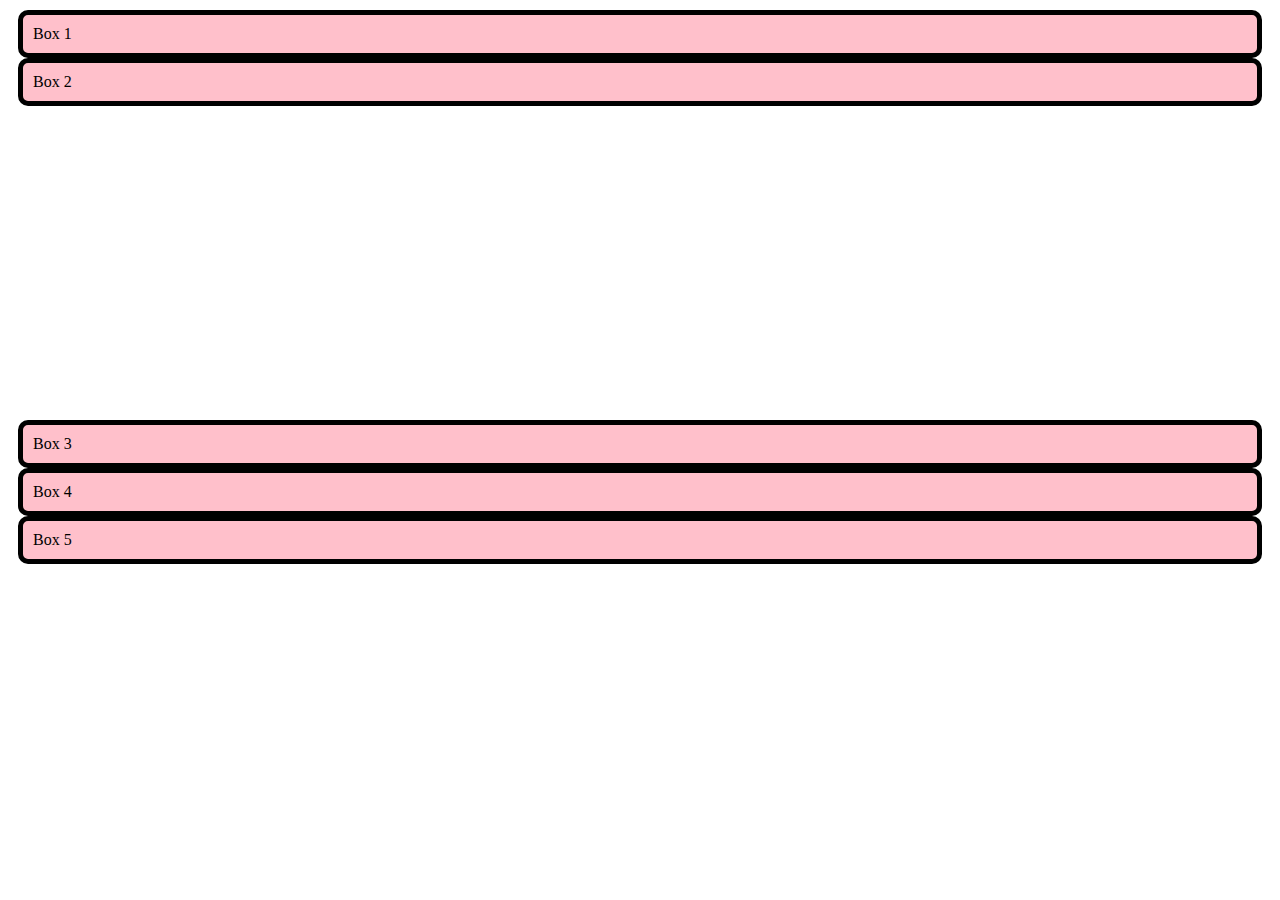
<file: bootstrap/index.html>
<!DOCTYPE html>
<html lang="en">
  <head>
    <!-- Required meta tags -->
    <meta charset="utf-8">
    <meta name="viewport" content="width=device-width, initial-scale=1, shrink-to-fit=no">

    <!-- Bootstrap CSS -->
    <link rel="stylesheet" href="https://stackpath.bootstrapcdn.com/bootstrap/4.1.3/css/bootstrap.min.css" integrity="sha384-MCw98/SFnGE8fJT3GXwEOngsV7Zt27NXFoaoApmYm81iuXoPkFOJwJ8ERdknLPMO" crossorigin="anonymous">

    <link rel="stylesheet" type="text/css" href="style.css">


    <title>Hello, world!</title>
  </head>

  <body>
	    <div class="container">
		  <div class="row">
		    <div class="col">
		      Box 1
		    </div>
		    <div class="col">
		      Box 2
		    </div>
		  </div>
		  <div class="row">
		    <div class="col">
		      Box 3
		    </div>
		    <div class="col">
		      Box 4
		    </div>
		    <div class="col">
		      Box 5
		    </div>
		  </div>
		</div>

	<script src="https://code.jquery.com/jquery-3.3.1.slim.min.js" integrity="sha384-q8i/X+965DzO0rT7abK41JStQIAqVgRVzpbzo5smXKp4YfRvH+8abtTE1Pi6jizo" crossorigin="anonymous"></script>
	<script src="https://cdnjs.cloudflare.com/ajax/libs/popper.js/1.14.3/umd/popper.min.js" integrity="sha384-ZMP7rVo3mIykV+2+9J3UJ46jBk0WLaUAdn689aCwoqbBJiSnjAK/l8WvCWPIPm49" crossorigin="anonymous"></script>
	<script src="https://stackpath.bootstrapcdn.com/bootstrap/4.1.3/js/bootstrap.min.js" integrity="sha384-ChfqqxuZUCnJSK3+MXmPNIyE6ZbWh2IMqE241rYiqJxyMiZ6OW/JmZQ5stwEULTy" crossorigin="anonymous"></script>
  </body>
</html>
</file>
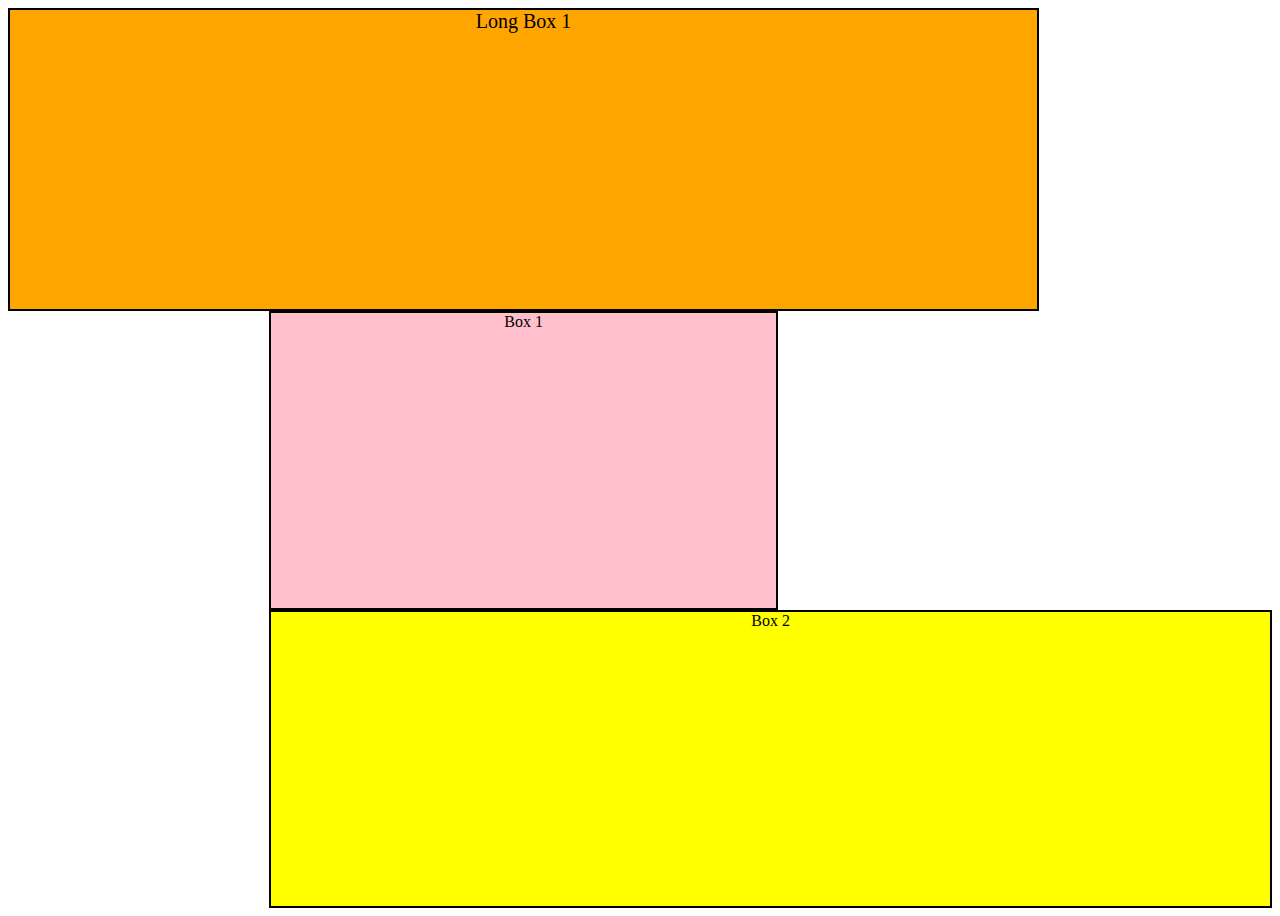
<file: css/index.html>
<!DOCTYPE html>
<html>
<head>
	<link rel="stylesheet" type="text/css" href="style.css">

	<title></title>
</head>
<body>
	<div class="gridcontainer">
		<header class="row1">Long Box 1</header>
		<content class="row2">Box 1</content>
		<content class="row3">Box 2</content>
	</div>

</body>
</html>
</file>
<file: bootstrap/style.css>
.row{
	height: 400px;
	margin: 10px;
	border-radius: 10px;
}

.col{
	background-color: pink;
	border-radius: 10px;
	padding: 10px;
	border: 5px solid black;
}
</file>
<file: css/style.css>
.gridcontainer{
	margin: 0px;
	display: grid;
	height: 100vh;
	grid-template-columns: auto auto auto auto;
	grid-template-rows: auto auto auto;
}

.row1{
	background-color: orange;
	text-align: center;
	font-size: 20px;
	border: 2px solid black;
	grid-column-start: 1;
	grid-column-end: span 4;
}

.row2{
	background-color: pink;
	text-align: center;
	grid-column-start: 2;
	grid-column-end: span 2;
	border: 2px solid black;
}

.row3{
	background-color: yellow;
	text-align: center;
	grid-column-start: 2;
	grid-column-end: span 4;
	border: 2px solid black;
}
</file>
